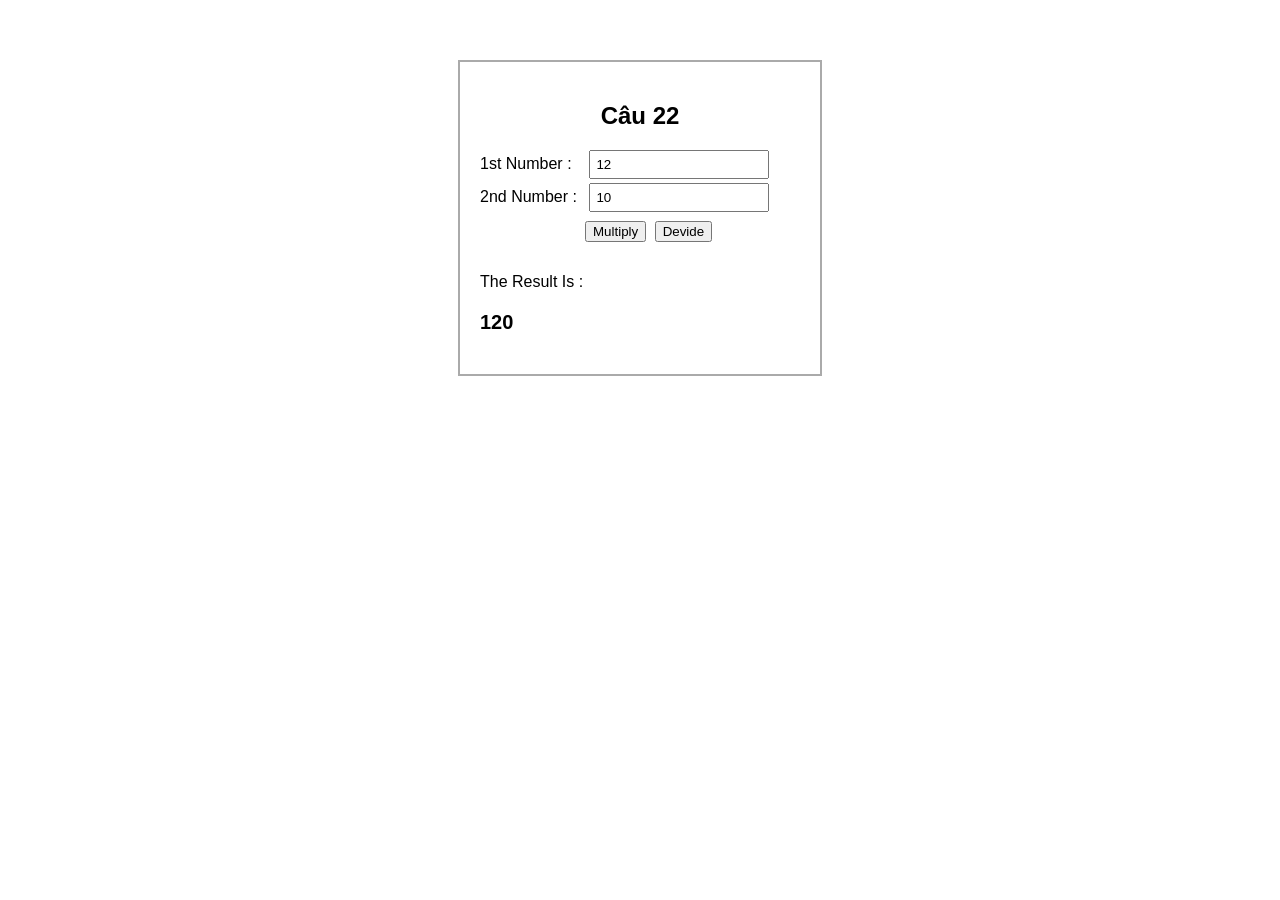
<file: 6651071093_JAVASCRIPT_Cau22/index.html>
<!DOCTYPE html>
<html lang="vi">
<head>
    <meta charset="UTF-8">
    <title>Câu 22 - Nhân chia hai số</title>
    <link rel="stylesheet" href="Styles/style.css">
</head>
<body>
    <div class="form-box">
        <h2>Câu 22</h2>
        <form onsubmit="return false;">
            <label>1st Number :</label>
            <input type="number" id="so1" value="12"><br>

            <label>2nd Number :</label>
            <input type="number" id="so2" value="10"><br>

            <button type="button" onclick="nhan()">Multiply</button>
            <button type="button" onclick="chia()">Devide</button>
        </form>

        <p>The Result Is :</p>
        <p id="ketqua">120</p>
    </div>
    <script src="Scripts/script.js"></script>
</body>
</html>
</file>
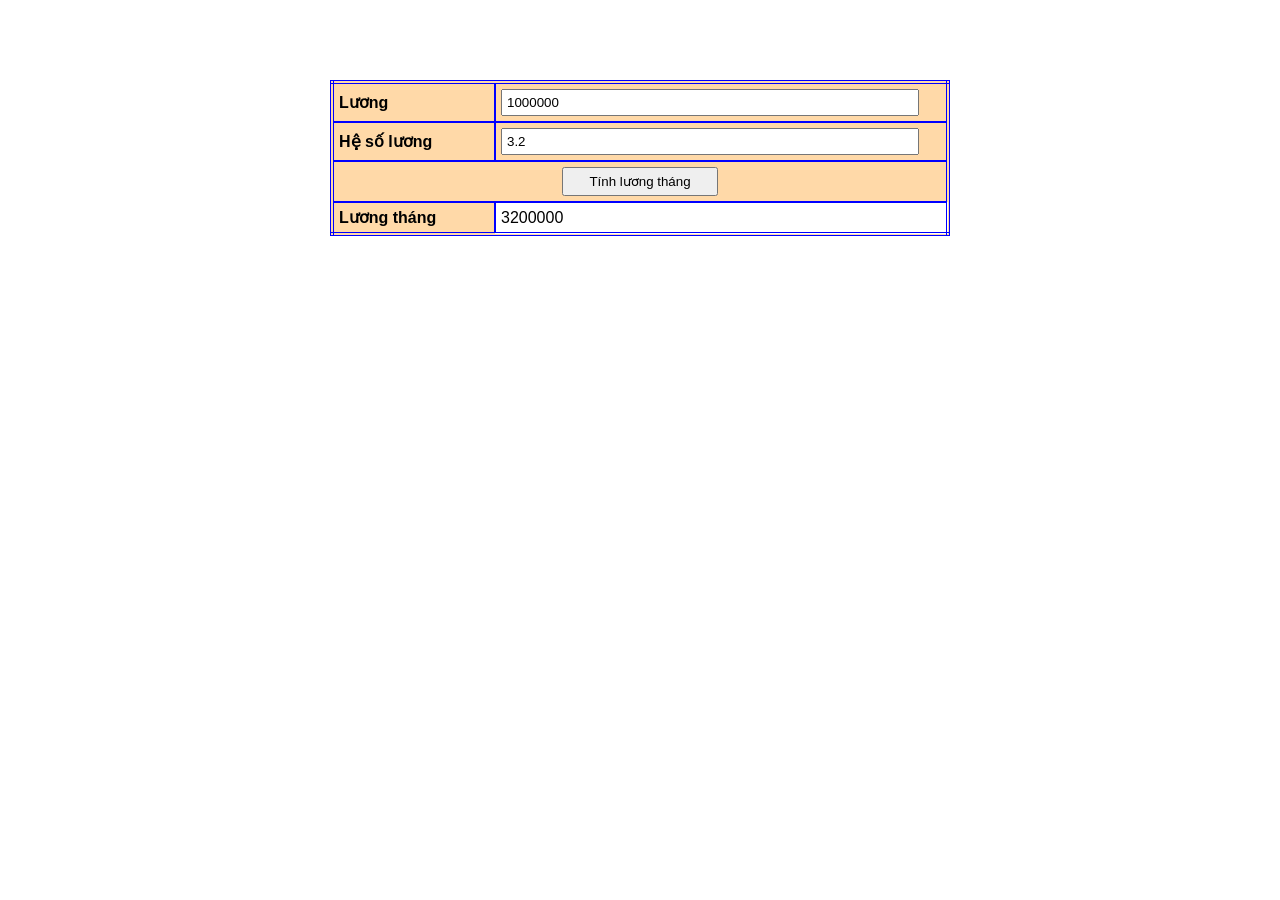
<file: 6651071093_JAVASCRIPT_Cau23/index.html>
<!DOCTYPE html>
<html lang="vi">
<head>
    <meta charset="UTF-8">
    <title>Câu 23 - Tính lương</title>
    <link rel="stylesheet" href="Styles/style.css">
</head>
<body>
    <table>
        <tr>
            <th>Lương</th>
            <td><input type="number" id="luong" value="1000000"></td>
        </tr>
        <tr>
            <th>Hệ số lương</th>
            <td><input type="number" id="heSo" value="3.2" step="0.1"></td>
        </tr>
        <tr>
            <td colspan="2" class="button-cell">
                <button type="button" onclick="tinhLuong()">Tính lương tháng</button>
            </td>
        </tr>
        <tr>
            <th>Lương tháng</th>
            <td id="luongThang">3200000</td>
        </tr>
    </table>
    <script src="Scripts/script.js"></script>
</body>
</html>
</file>
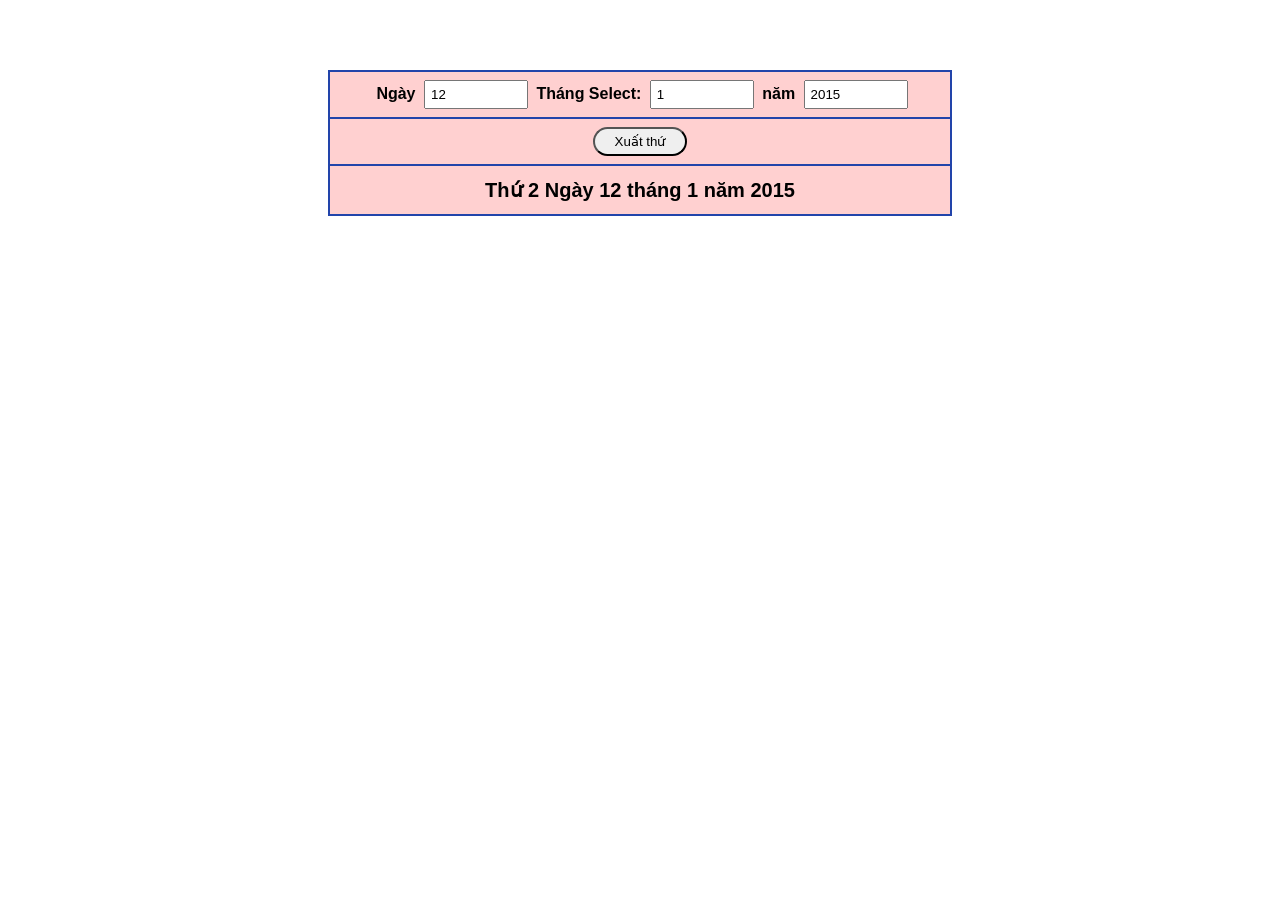
<file: 6651071093_JAVASCRIPT_Cau24/index.html>
<!DOCTYPE html>
<html lang="vi">
<head>
    <meta charset="UTF-8">
    <title>Câu 24 - Xuất thứ</title>
    <link rel="stylesheet" href="Styles/style.css">
</head>
<body>
    <div class="calendar-box">
        <div class="row">
            <label>Ngày</label>
            <input type="number" id="ngay" value="12" min="1" max="31">
            <label>Tháng Select:</label>
            <input type="number" id="thang" value="1" min="1" max="12">
            <label>năm</label>
            <input type="number" id="nam" value="2015">
        </div>
        <div class="button-row">
            <button onclick="xuatThu()">Xuất thứ</button>
        </div>
        <div id="ketqua">Thứ 2 Ngày 12 tháng 1 năm 2015</div>
    </div>
    <script src="Scripts/script.js"></script>
</body>
</html>
</file>
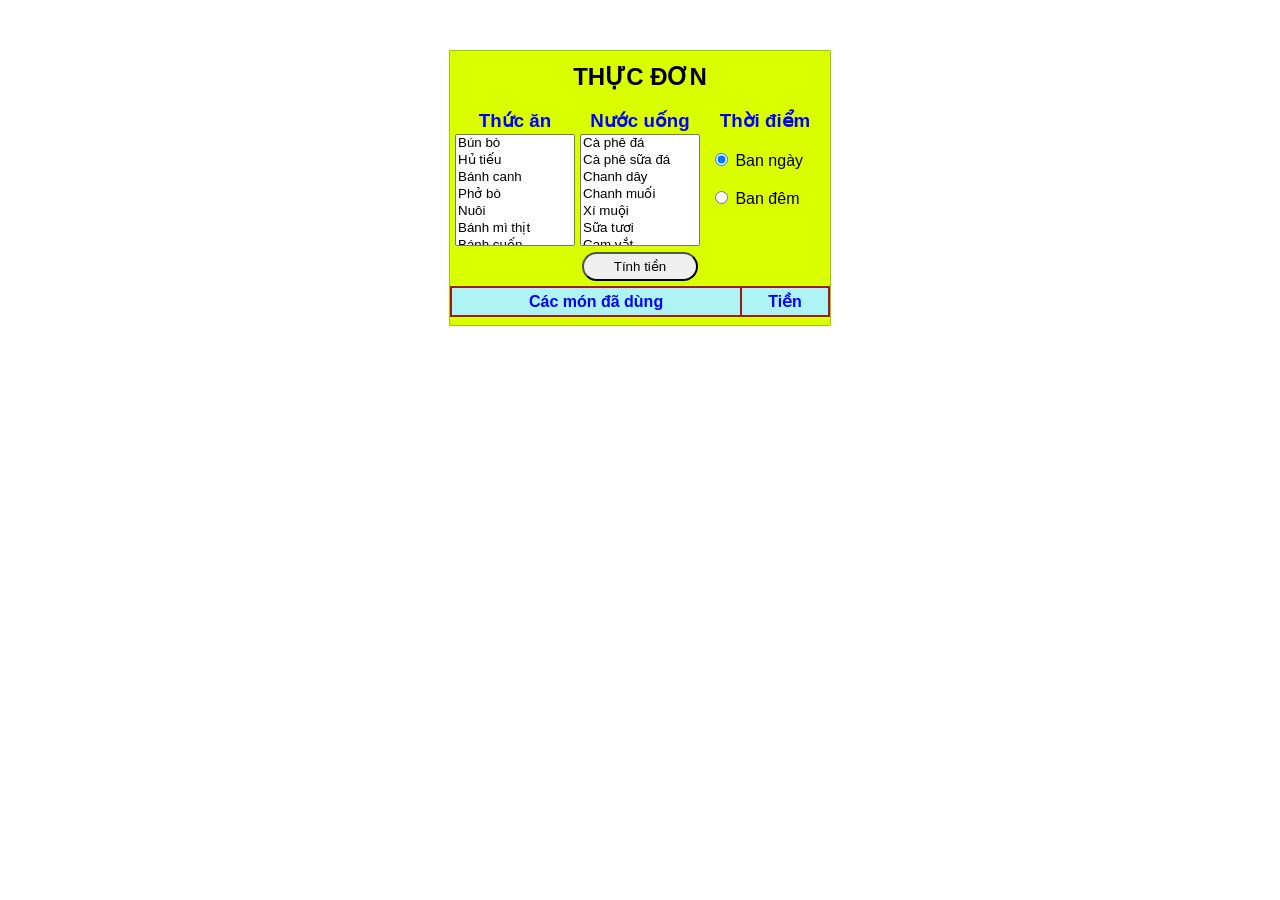
<file: 6651071093_JAVASCRIPT_Cau25/index.html>
<!DOCTYPE html>
<html lang="vi">
<head>
    <meta charset="UTF-8">
    <title>Câu 25 - Thực đơn</title>
    <link rel="stylesheet" href="Styles/style.css">
</head>
<body>
    <div class="menu-box">
        <h2>THỰC ĐƠN</h2>
        <div class="chon">
            <div>
                <h3>Thức ăn</h3>
                <select id="thucAn" multiple>
                    <option value="20000">Bún bò</option>
                    <option value="18000">Hủ tiếu</option>
                    <option value="17000">Bánh canh</option>
                    <option value="19000">Phở bò</option>
                    <option value="15000">Nuôi</option>
                    <option value="12000">Bánh mì thịt</option>
                    <option value="15000">Bánh cuốn</option>
                </select>
            </div>
            <div>
                <h3>Nước uống</h3>
                <select id="nuocUong" multiple>
                    <option value="12000">Cà phê đá</option>
                    <option value="15000">Cà phê sữa đá</option>
                    <option value="13000">Chanh dây</option>
                    <option value="12000">Chanh muối</option>
                    <option value="14000">Xí muội</option>
                    <option value="13000">Sữa tươi</option>
                    <option value="17000">Cam vắt</option>
                </select>
            </div>
            <div class="thoi-diem">
                <h3>Thời điểm</h3>
                <label><input type="radio" name="thoiDiem" value="ngay" checked> Ban ngày</label>
                <label><input type="radio" name="thoiDiem" value="dem"> Ban đêm</label>
            </div>
        </div>
        <button class="tinh" onclick="tinhTien()">Tính tiền</button>

        <table id="ketqua">
            <thead>
                <tr><th>Các món đã dùng</th><th>Tiền</th></tr>
            </thead>
            <tbody></tbody>
        </table>
    </div>
    <script src="Scripts/script.js"></script>
</body>
</html>
</file>
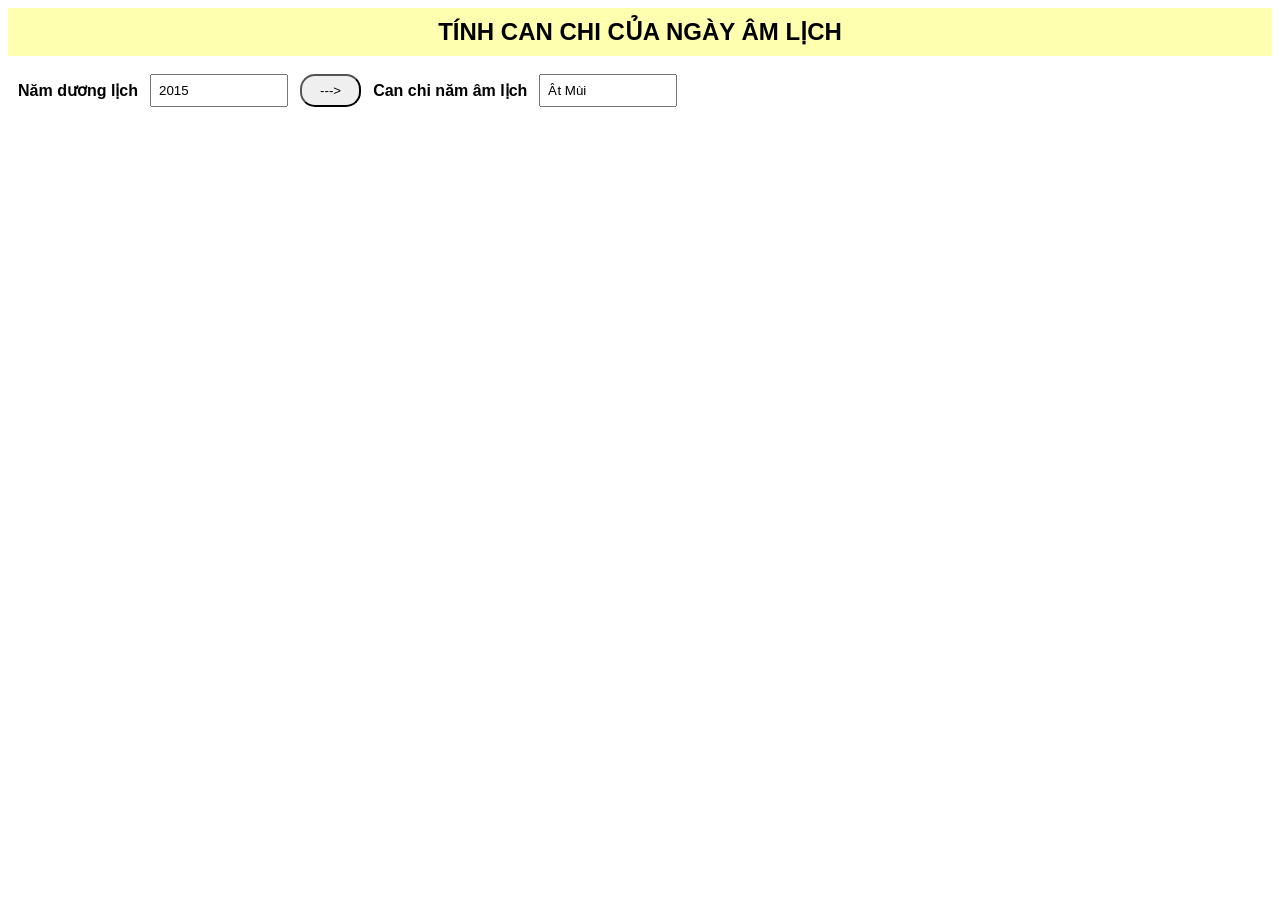
<file: 6651071093_JAVASCRIPT_Cau26/index.html>
<!DOCTYPE html>
<html lang="vi">
<head>
    <meta charset="UTF-8">
    <title>Câu 26 - Tính Can Chi</title>
    <link rel="stylesheet" href="Styles/style.css">
</head>
<body>
    <div class="canchi-box">
        <h2>TÍNH CAN CHI CỦA NGÀY ÂM LỊCH</h2>
        <div class="content">
            <label>Năm dương lịch</label>
            <input type="text" id="nam" value="2015">
            <button onclick="tinhCanChi()">---></button>
            <label>Can chi năm âm lịch</label>
            <input type="text" id="canChi" readonly>
        </div>
        <p id="thongbao"></p>
    </div>
    <script src="Scripts/script.js"></script>
</body>
</html>
</file>
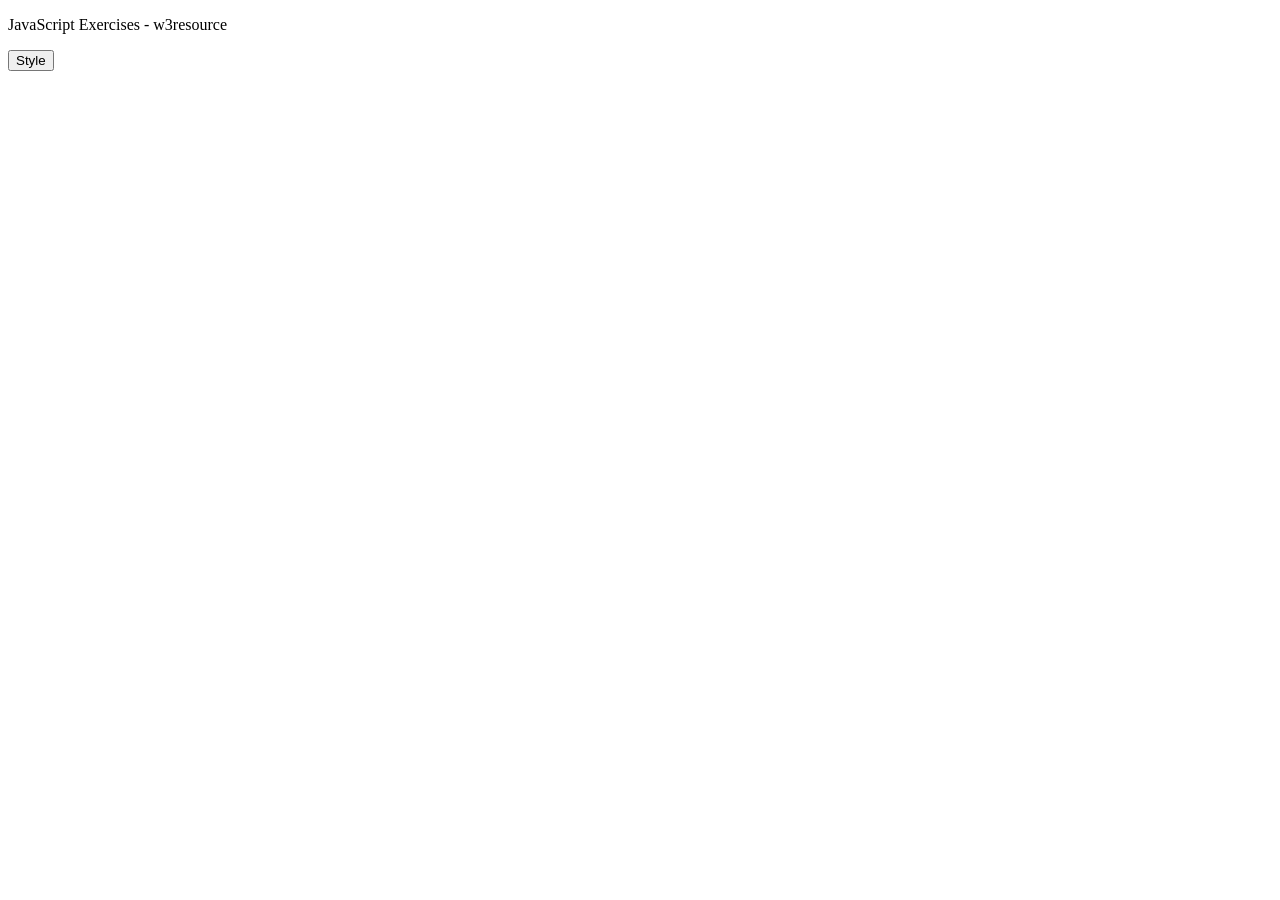
<file: 6651071093_JAVASCRIPT_Cau28/index.html>
<!DOCTYPE html>
<html>
<head>
    <meta charset="utf-8">
    <title>JS DOM paragraph style</title>
</head>
<body>
    <p id="text">JavaScript Exercises - w3resource</p>

    <div>
        <button id="jsstyle" onclick="js_style()">Style</button>
    </div>

    <script src="bai28.js"></script>
</body>
</html>
</file>
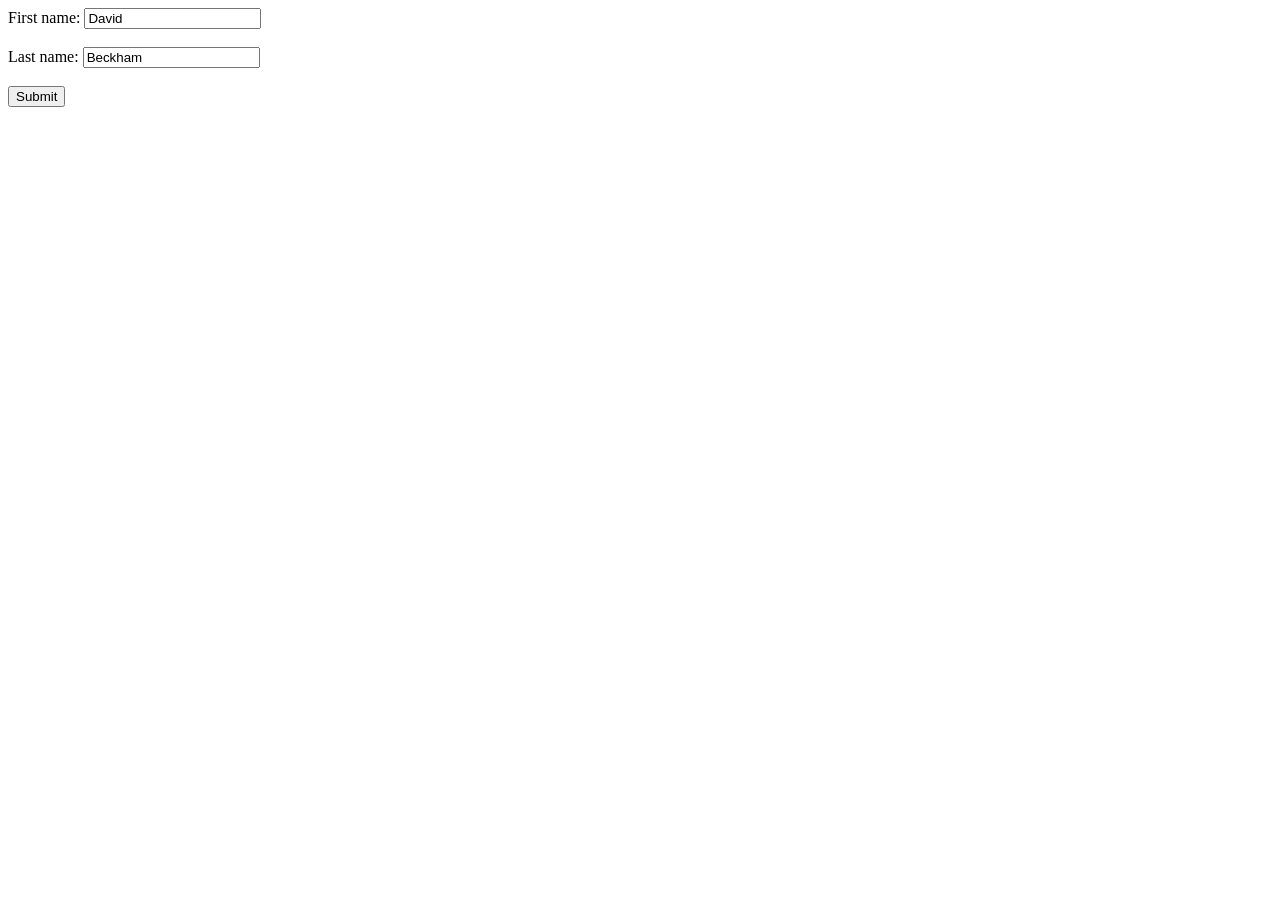
<file: 6651071093_JAVASCRIPT_Cau29/index.html>
<!DOCTYPE html>
<html>
<head>
    <meta charset="utf-8">
    <title>Return first and last name from a form</title>
</head>
<body>
    <form id="form1" onsubmit="getFormvalue(); return false;">
        First name:
        <input type="text" name="fname" value="David">
        <br><br>

        Last name:
        <input type="text" name="lname" value="Beckham">
        <br><br>

        <input type="submit" value="Submit">
    </form>

    <script src="bai29.js"></script>
</body>
</html>
</file>
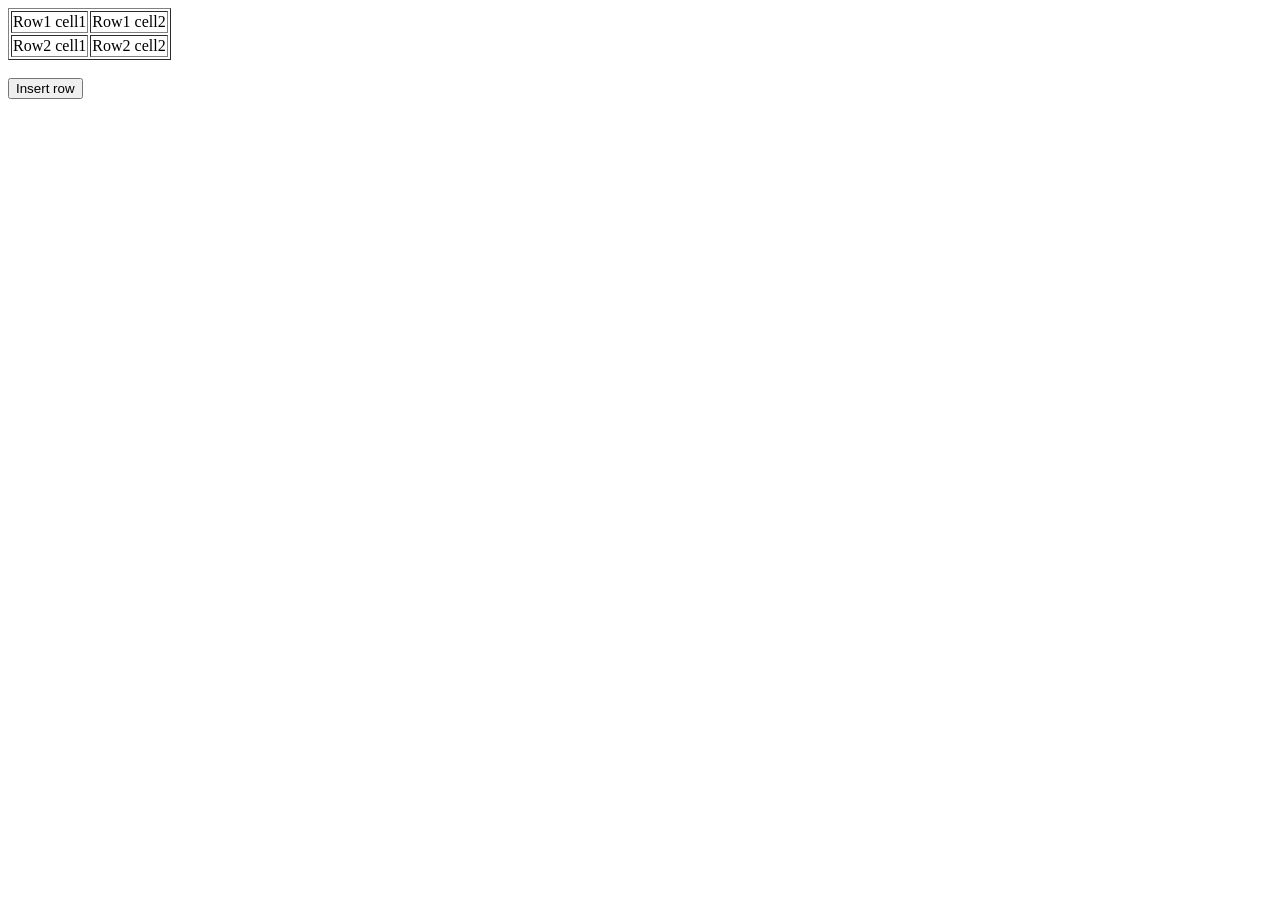
<file: 6651071093_JAVASCRIPT_Cau30/index.html>
<!DOCTYPE html>
<html>
<head>
    <meta charset="utf-8">
    <title>Insert row in a table</title>
</head>
<body>
    <table id="sampleTable" border="1">
        <tr>
            <td>Row1 cell1</td>
            <td>Row1 cell2</td>
        </tr>
        <tr>
            <td>Row2 cell1</td>
            <td>Row2 cell2</td>
        </tr>
    </table>

    <br>

    <input type="button" onclick="insert_Row()" value="Insert row">

    <script src="bai30.js"></script>
</body>
</html>
</file>
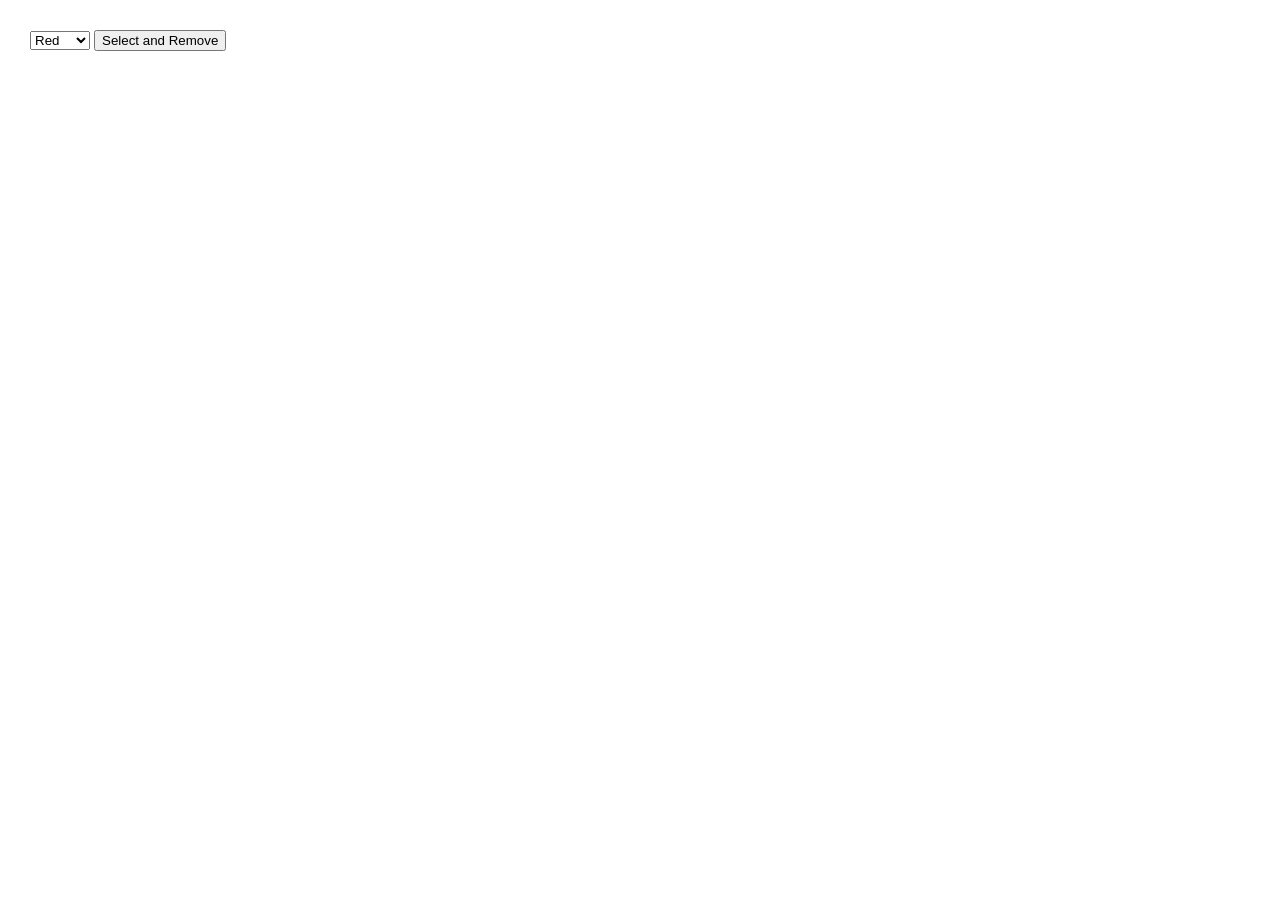
<file: 6651071093_JAVASCRIPT_Cau31/index.html>
<!DOCTYPE html>
<html>
<head>
    <meta charset="utf-8">
    <title>Remove items from a dropdown list</title>

    <style type="text/css">
        body {
            margin: 30px;
        }
    </style>
</head>
<body>
    <form>
        <select id="colorSelect">
            <option>Red</option>
            <option>Green</option>
            <option>White</option>
            <option>Black</option>
        </select>

        <input type="button"
               onclick="removecolor()"
               value="Select and Remove">
    </form>

    <script src="bai31.js"></script>
</body>
</html>
</file>
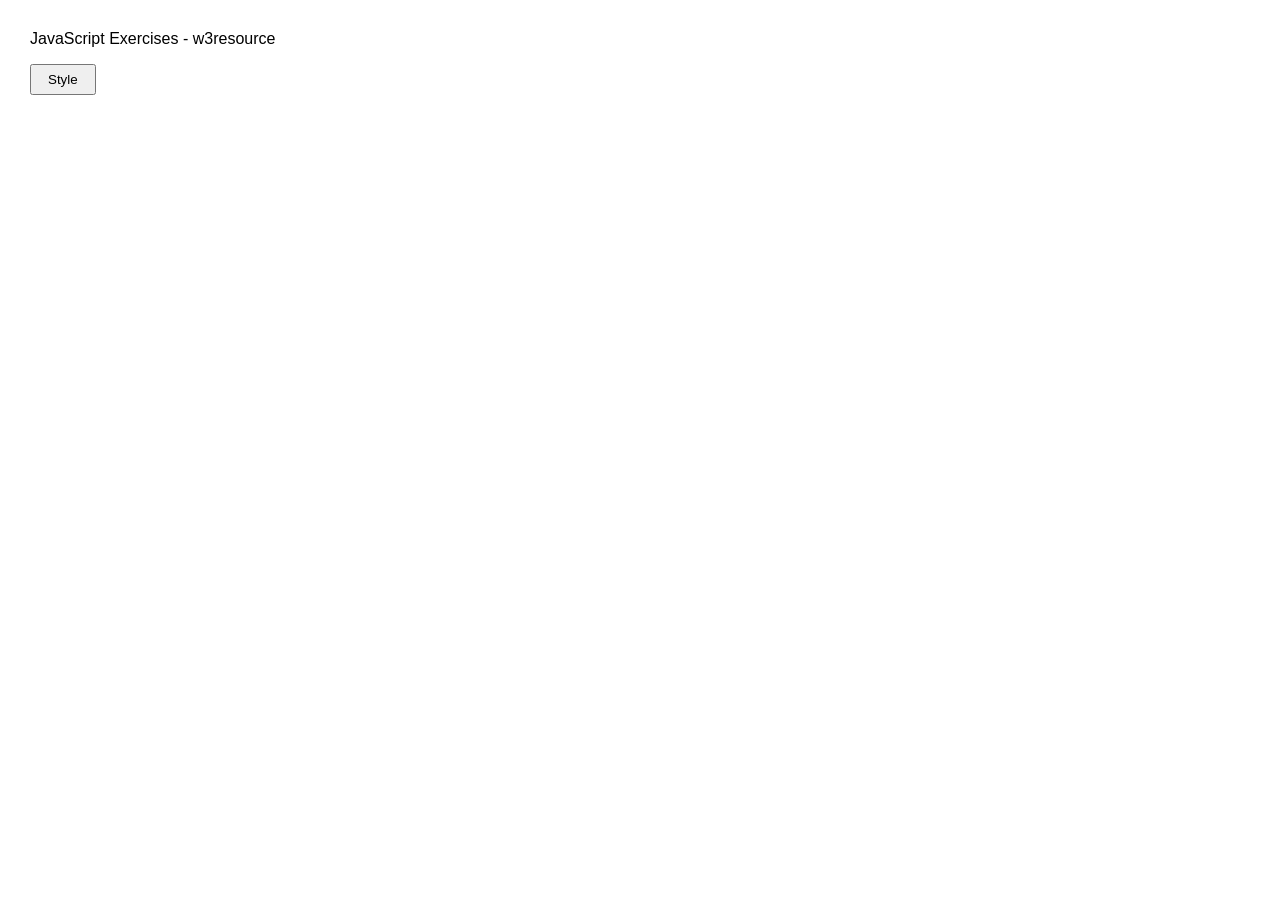
<file: Bai1-C1_6651071093/cau1.html>
<!DOCTYPE html>
<html>
<head>
<meta charset="utf-8" />
<title>JS DOM paragraph style</title>
<link rel="stylesheet" href="Styles/cau1.css">
</head>
<body>
<p id="text">JavaScript Exercises - w3resource</p>
<div>
  <button id="jsstyle">Style</button>
</div>
<script src="https://code.jquery.com/jquery-3.7.1.min.js"></script>
<script>window.jQuery || document.write('<script src="Scripts/jquery.min.js"><\/script>')</script>
<script src="Scripts/cau1.js"></script>
</body>
</html>
</file>
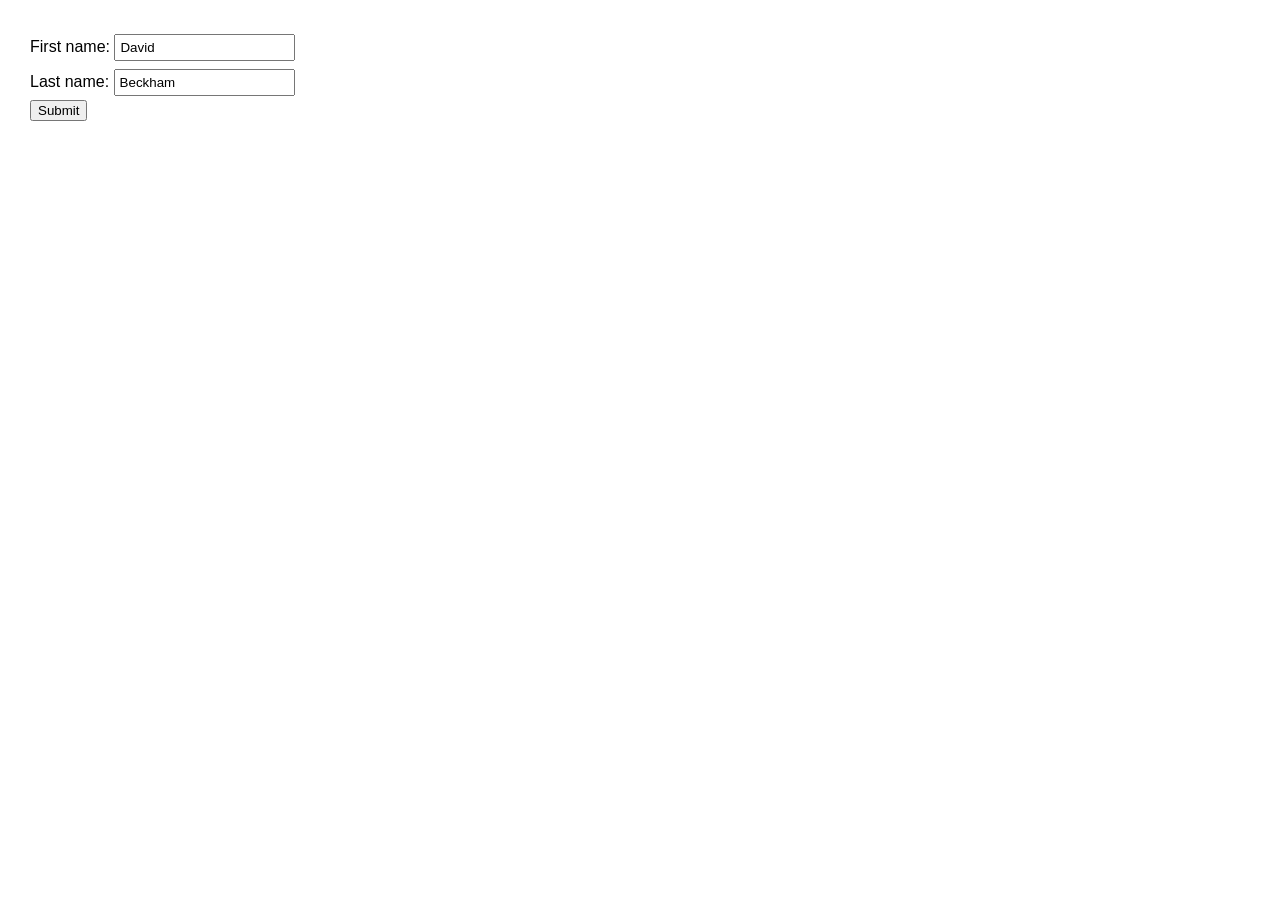
<file: Bai2-C2_6651071093/cau2.html>
<!DOCTYPE html>
<html>
<head>
<meta charset="utf-8" />
<title>Return first and last name from a form</title>
<link rel="stylesheet" href="Styles/cau2.css">
</head>
<body>
<form id="form1">
  First name: <input type="text" name="fname" value="David"><br>
  Last name: <input type="text" name="lname" value="Beckham"><br>
  <input type="submit" value="Submit">
</form>
<p id="kq"></p>
<script src="https://code.jquery.com/jquery-3.7.1.min.js"></script>
<script>window.jQuery || document.write('<script src="Scripts/jquery.min.js"><\/script>')</script>
<script src="Scripts/cau2.js"></script>
</body>
</html>
</file>
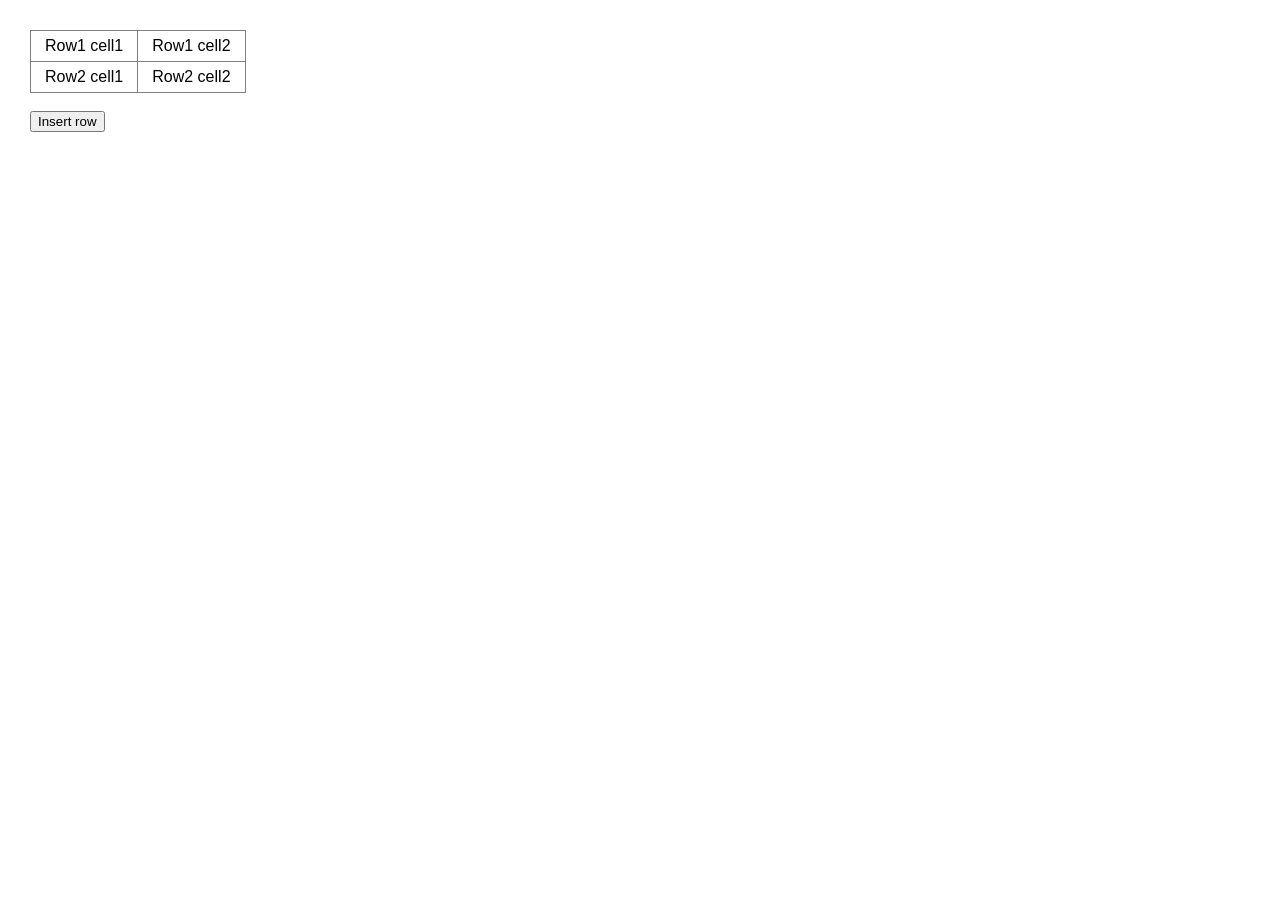
<file: Bai3-C3_6651071093/cau3.html>
<!DOCTYPE html>
<html>
<head>
<meta charset="utf-8" />
<title>Insert row in a table - w3resource</title>
<link rel="stylesheet" href="Styles/cau3.css">
</head>
<body>
<table id="sampleTable" border="1">
  <tr><td>Row1 cell1</td><td>Row1 cell2</td></tr>
  <tr><td>Row2 cell1</td><td>Row2 cell2</td></tr>
</table><br>
<input type="button" id="btnInsert" value="Insert row">
<script src="https://code.jquery.com/jquery-3.7.1.min.js"></script>
<script>window.jQuery || document.write('<script src="Scripts/jquery.min.js"><\/script>')</script>
<script src="Scripts/cau3.js"></script>
</body>
</html>
</file>
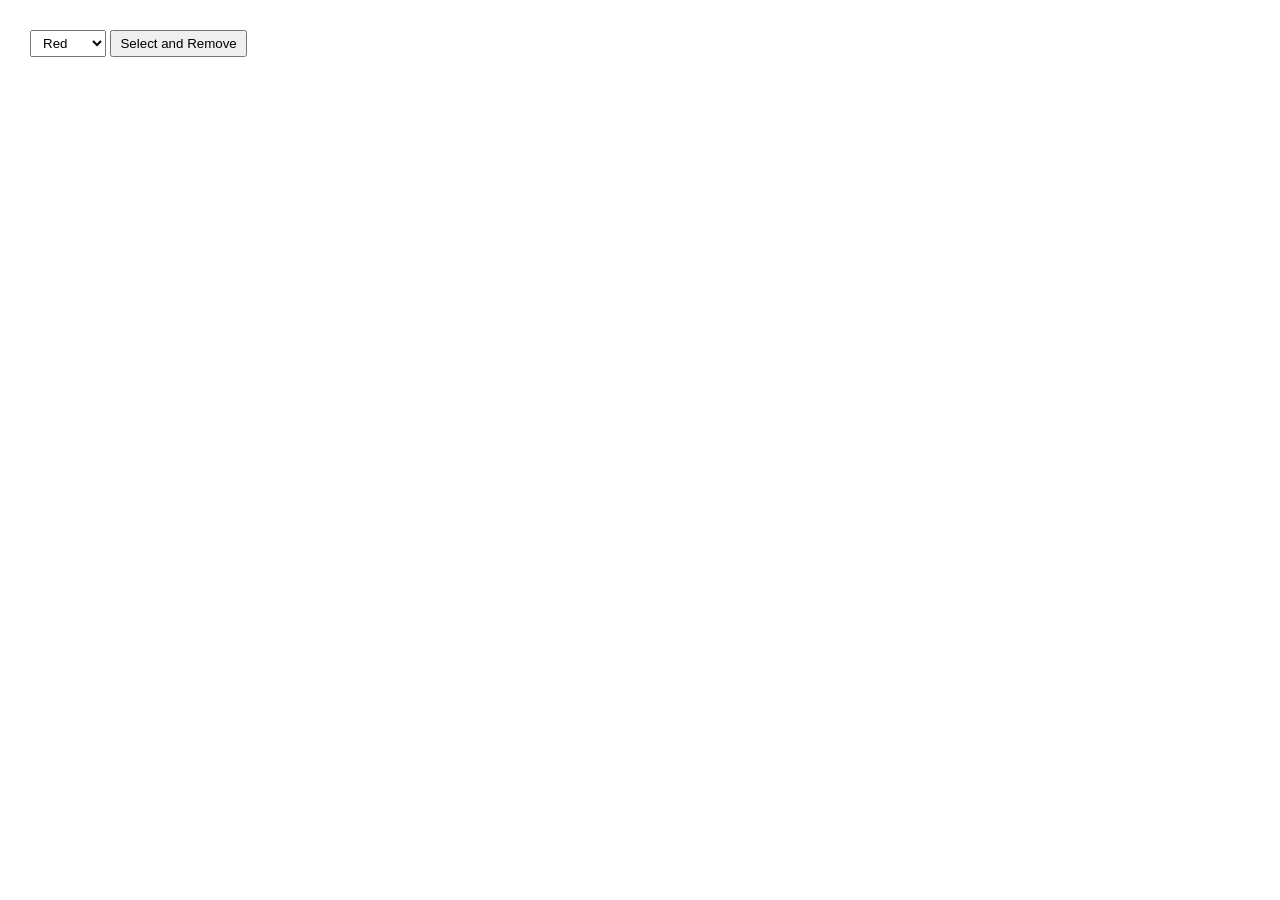
<file: Bai4-C4_6651071093/cau4.html>
<!DOCTYPE html>
<html>
<head>
<meta charset="utf-8" />
<title>Remove items from a dropdown list</title>
<link rel="stylesheet" href="Styles/cau4.css">
</head>
<body>
<form>
  <select id="colorSelect">
    <option>Red</option>
    <option>Green</option>
    <option>White</option>
    <option>Black</option>
  </select>
  <input type="button" id="btnRemove" value="Select and Remove">
</form>
<script src="https://code.jquery.com/jquery-3.7.1.min.js"></script>
<script>window.jQuery || document.write('<script src="Scripts/jquery.min.js"><\/script>')</script>
<script src="Scripts/cau4.js"></script>
</body>
</html>
</file>
<file: 6651071093_JAVASCRIPT_Cau22/Styles/style.css>
body { font-family: Arial, sans-serif; }
.form-box { width: 320px; margin: 60px auto; padding: 20px; border: 2px solid #aaa; }
h2 { text-align: center; }
label { display: inline-block; width: 105px; margin-bottom: 10px; }
input { width: 180px; padding: 5px; box-sizing: border-box; }
button { margin: 5px 4px 15px 105px; }
button + button { margin-left: 0; }
#ketqua { font-size: 20px; font-weight: bold; }
</file>
<file: 6651071093_JAVASCRIPT_Cau23/Styles/style.css>
body { font-family: Arial, sans-serif; }
table { width: 620px; margin: 80px auto; border: 4px double blue; border-collapse: collapse; background: #ffd9a8; }
th, td { border: 2px solid blue; padding: 5px; text-align: left; }
th { width: 150px; }
input { width: 95%; padding: 4px; box-sizing: border-box; }
.button-cell { text-align: center; }
button { padding: 5px 25px; }
#luongThang { background: white; }
</file>
<file: 6651071093_JAVASCRIPT_Cau24/Styles/style.css>
body { font-family: Arial, sans-serif; }
.calendar-box { width: 620px; margin: 70px auto; border: 2px solid #2244aa; background: #ffd0d0; text-align: center; }
.row { padding: 8px; }
label { font-weight: bold; margin: 0 4px; }
input { width: 90px; padding: 5px; }
.button-row { border-top: 2px solid #2244aa; border-bottom: 2px solid #2244aa; padding: 8px; }
button { padding: 5px 20px; border-radius: 15px; }
#ketqua { padding: 12px; font-size: 20px; font-weight: bold; }
</file>
<file: 6651071093_JAVASCRIPT_Cau25/Styles/style.css>
body { font-family: Arial, sans-serif; }
.menu-box { width: 380px; margin: 50px auto; background: #d9ff00; border: 1px solid #9acd00; padding-bottom: 8px; }
h2 { text-align: center; padding: 12px; margin: 0; }
.chon { display: flex; gap: 5px; padding: 5px; background: #d9ff00; }
.chon > div { flex: 1; }
h3 { color: blue; margin: 2px; text-align: center; }
select { width: 100%; height: 112px; }
.thoi-diem label { display: block; margin: 18px 5px; }
.tinh { display: block; margin: 0 auto 5px; padding: 5px 30px; border-radius: 15px; }
table { width: 100%; border-collapse: collapse; background: #aef4f4; }
th, td { border: 2px solid #9b1c1c; padding: 4px; }
th { color: blue; }
</file>
<file: 6651071093_JAVASCRIPT_Cau26/Styles/style.css>
body { font-family: Arial, sans-serif; }
.canChi-box { width: 560px; margin: 80px auto; border: 2px solid #55cfcf; background: #d5ffff; }
.canchi-box h2 { margin: 0; padding: 10px; text-align: center; background: #ffffb0; }
.content { padding: 18px 10px; display: flex; align-items: center; gap: 12px; }
label { font-weight: bold; }
input { width: 120px; padding: 7px; }
button { padding: 7px 18px; border-radius: 15px; }
#thongbao { color: red; text-align: center; font-weight: bold; }
</file>
<file: Bai1-C1_6651071093/Styles/cau1.css>
body { margin: 30px; font-family: Arial, sans-serif; }
button { padding: 6px 16px; cursor: pointer; }
</file>
<file: Bai2-C2_6651071093/Styles/cau2.css>
body { margin: 30px; font-family: Arial, sans-serif; }
input[type=text] { margin: 4px 0; padding: 4px; }
#kq { font-weight: bold; color: #0a58ca; }
</file>
<file: Bai3-C3_6651071093/Styles/cau3.css>
body { margin: 30px; font-family: Arial, sans-serif; }
table { border-collapse: collapse; }
td { padding: 6px 14px; }
</file>
<file: Bai4-C4_6651071093/Styles/cau4.css>
body { margin: 30px; font-family: Arial, sans-serif; }
select, input { padding: 4px 8px; }
</file>
